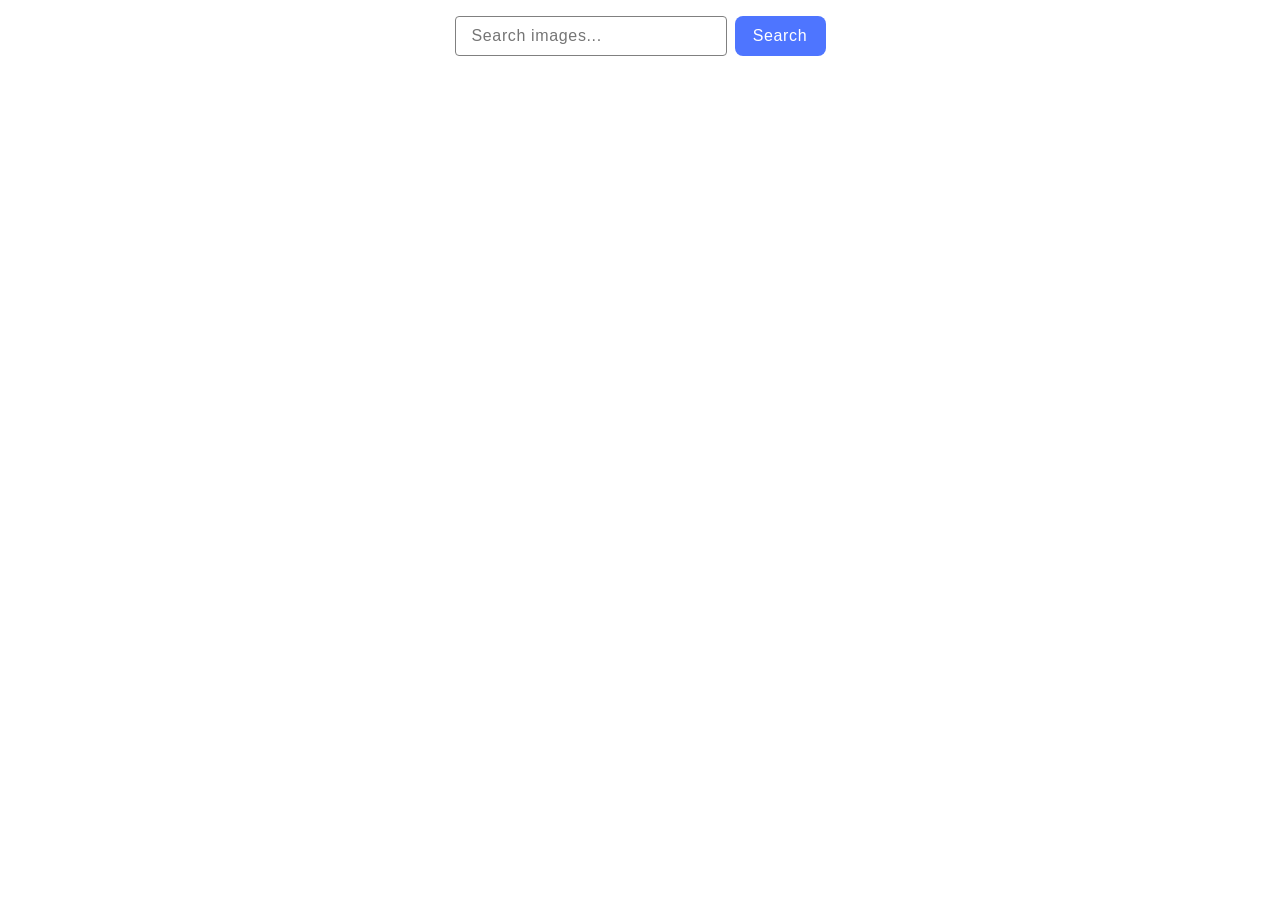
<file: src/index.html>
<!DOCTYPE html>
<html lang="en">
  <head>
    <meta charset="UTF-8" />
    <meta name="viewport" content="width=device-width, initial-scale=1.0" />
    <title>Homework 12</title>
    <link rel="stylesheet" href="./css/styles.css" />
  </head>
  <body>
    <main>
      <form class="search-form" id="search-form">
        <input
          class="search-input"
          name="search"
          type="text"
          id="search-input"
          placeholder="Search images..."
        />
        <button class="search-btn" type="submit">Search</button>
      </form>

      <div class="loader-wrap disabled"><span class="loader"></span></div>

      <div class="gallery" id="gallery"></div>

      <div class="loader-for-loadmore disabled">
        <span class="loader"></span>
      </div>

      <button type="submit" class="load-more-btn hidden" id="load-more-btn">
        Load More
      </button>
    </main>

    <script type="module" src="./main.js"></script>
  </body>
</html>
</file>
<file: src/css/styles.css>
* {
  box-sizing: border-box;
}

:root {
  --font-family: 'Montserrat', sans-serif;
}

body {
  margin: 16px;
}

main {
  display: flex;
  flex-direction: column;
  align-items: center;
  justify-content: center;
  flex-grow: 1;
}

h1,
h2,
h3,
h4,
h5,
h6,
p {
  margin: 0;
}

ul {
  margin: 0;
  padding: 0;
  list-style: none;
}

a {
  text-decoration: none;
}

button {
  cursor: pointer;
}

img {
  display: block;
  max-width: 100%;
}

.search-form {
  display: flex;
  align-items: center;
  justify-content: center;
  gap: 8px;

  margin-bottom: 32px;
}

.search-input {
  outline: none;
  border: 1px solid #808080;
  border-radius: 4px;
  width: 272px;
  height: 40px;

  padding: 8px 16px;

  font-family: var(--font-family);
  font-weight: 400;
  font-size: 16px;
  line-height: 1.5;
  letter-spacing: 0.04em;
  color: #808080;
}

.search-input:hover {
  border: 1px solid #000;
}

.search-input:focus {
  border: 1px solid #4e75ff;

  font-family: var(--font-family);
  font-weight: 400;
  font-size: 16px;
  line-height: 1.5;
  letter-spacing: 0.04em;
  color: #2e2f42;
}

.search-btn {
  display: flex;
  align-items: center;
  justify-content: center;
  flex-direction: row;

  border: none;
  border-radius: 8px;
  padding: 8px 16px;
  width: 91px;
  height: 40px;

  background-color: #4e75ff;

  font-family: var(--font-family);
  font-weight: 500;
  font-size: 16px;
  line-height: 1.5;
  letter-spacing: 0.04em;
  color: #fff;
}

.search-btn:hover {
  background-color: #6c8cff;
}

/* ================== GALLERY =================== */

.gallery {
  max-width: 100%;

  display: flex;
  flex-wrap: wrap;
  justify-content: center;
  align-items: center;
  row-gap: 24px;
  column-gap: 24px;

  background-color: #fff;

  margin-bottom: 32px;
}

.image-container {
  position: relative;
  width: 360px;
  height: 200px;
  overflow: hidden;
  border: 1px solid #808080;
  border-radius: 8px;

  transition: transform 0.3s ease;
}

.image-container:hover {
  transform: scale(1.053, 1.04);
}

.image-container img {
  width: 100%;
  height: 100%;
  object-fit: cover;
}

.info-bar {
  position: absolute;
  bottom: 0;
  left: 0;
  width: 100%;
  height: 48px;

  background-color: #fff;
  color: black;
  display: flex;
  justify-content: space-around;
  padding: 8px 0;
  font-size: 14px;
}

.info-item {
  display: flex;
  flex-direction: column;
  align-items: center;
}

.item-title {
  font-family: var(--font-family);
  font-weight: 600;
  font-size: 12px;
  line-height: 1.33333;
  letter-spacing: 0.04em;
  color: #2e2f42;
}

.item-count {
  font-family: var(--font-family);
  font-weight: 400;
  font-size: 12px;
  line-height: 2;
  letter-spacing: 0.04em;
  color: #2e2f42;
}

/* ===============  LOADERS ============= */

.loader-for-loadmore {
  margin-bottom: 32px;
}

.loader-wrap,
.loader-for-loadmore {
  display: flex;
  justify-content: center;
  align-items: center;
}

.loader-wrap.disabled,
.loader-for-loadmore.disabled {
  display: none;
}

.loader {
  width: 48px;
  height: 48px;
  border-radius: 50%;
  display: inline-block;
  position: relative;
  background: linear-gradient(0deg, rgba(255, 61, 0, 0.2) 33%, #ff3d00 100%);
  box-sizing: border-box;
  animation: rotation 1s linear infinite;
}
.loader::after {
  content: '';
  box-sizing: border-box;
  position: absolute;
  left: 50%;
  top: 50%;
  transform: translate(-50%, -50%);
  width: 44px;
  height: 44px;
  border-radius: 50%;
  background: #263238;
}
@keyframes rotation {
  0% {
    transform: rotate(0deg);
  }
  100% {
    transform: rotate(360deg);
  }
}

/* =================  LOAD MERE BTN  ================= */

.load-more-btn {
  display: flex;
  flex-direction: row;
  align-items: center;
  justify-content: center;
  gap: 10px;

  border: none;
  border-radius: 8px;
  padding: 8px 16px;
  width: 125px;
  height: 40px;

  background-color: #4e75ff;

  font-family: var(--font-family);
  font-weight: 500;
  font-size: 16px;
  line-height: 1.5;
  letter-spacing: 0.04em;
  color: #fff;
}

.load-more-btn:hover {
  background-color: #6c8cff;
}

.load-more-btn.hidden {
  display: none;
}
</file>
